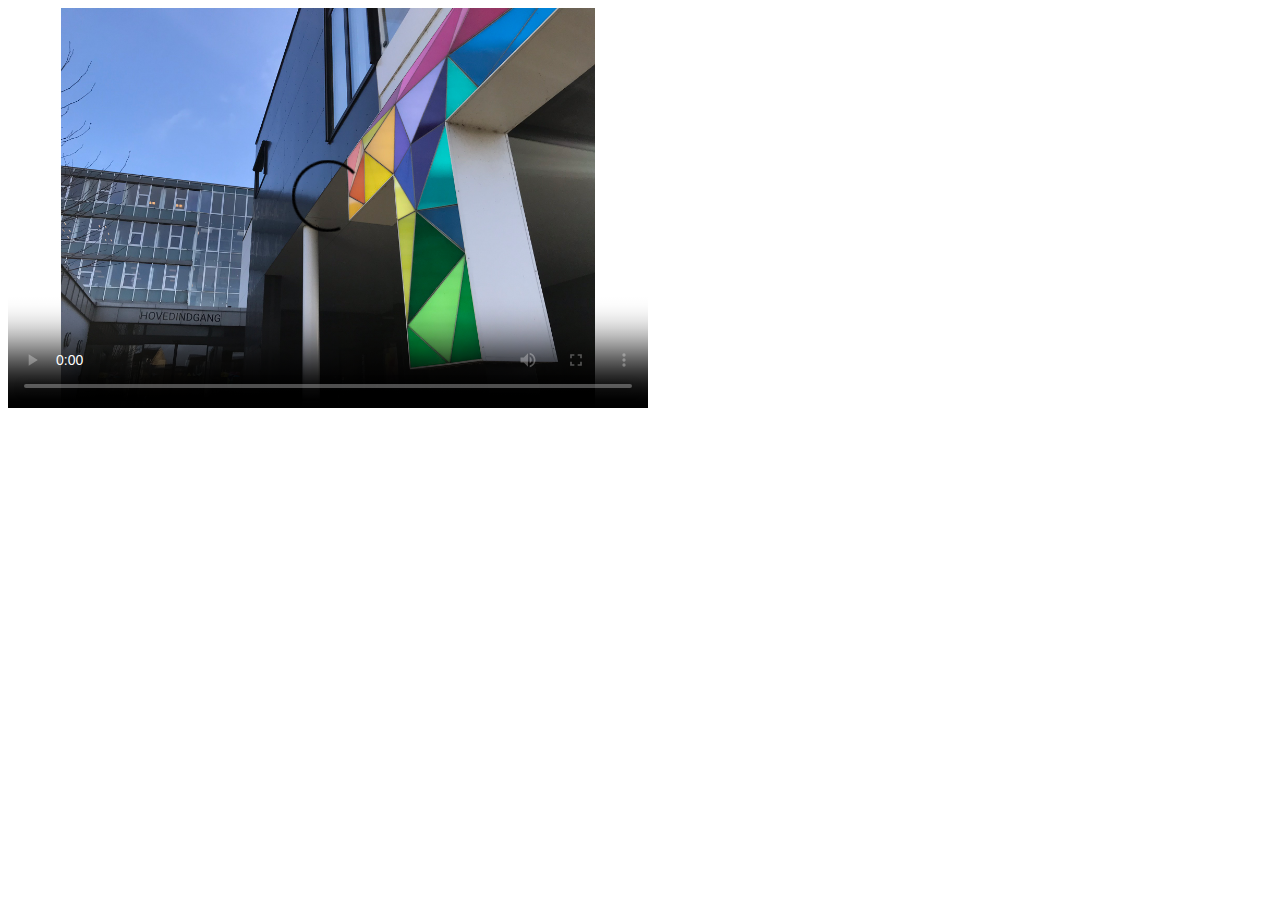
<file: PROYECTO GRUPAL AZURE- session 3/AzureMediaServicesProject/detail.html>
﻿<!DOCTYPE html>
<html>
  <head>
    <meta charset="utf-8" />
    <meta http-equiv="X-UA-Compatible" content="IE=edge">
    <title>Media Streaming</title>
    <meta name="viewport" content="width=device-width, initial-scale=1">
    <link href="//amp.azure.net/libs/amp/latest/skins/amp-default/azuremediaplayer.min.css" rel="stylesheet">
    <script src="//amp.azure.net/libs/amp/latest/azuremediaplayer.min.js"></script>
    <script>amp.options.flashSS.swf = "//amp.azure.net/libs/amp/latest/techs/StrobeMediaPlayback.2.0.swf"
        amp.options.silverlightSS.xap = "//amp.azure.net/libs/amp/latest/techs/SmoothStreamingPlayer.xap"
    </script>
    <script src="https://s3.amazonaws.com/stitch-sdks/js/bundles/4.6.0/stitch.js"></script>
    <script>
      // Get query string parameters value
      function getParameterByName(name, url) {
          if (!url) url = window.location.href;
          name = name.replace(/[\[\]]/g, '\\$&');
          var regex = new RegExp('[?&]' + name + '(=([^&#]*)|&|#|$)'),
              results = regex.exec(url);
          if (!results) return null;
          if (!results[2]) return '';
          return decodeURIComponent(results[2].replace(/\+/g, ' '));
      }
      // Initialize the App Client
      const client = stitch.Stitch.initializeDefaultAppClient("azuremediaservices-tlsjv");
      // Get a MongoDB Service Client
      const mongodb = client.getServiceClient(
          stitch.RemoteMongoClient.factory,
          "mongodb-atlas"
      );
      // Get a reference to the music database
      const db = mongodb.db("sample_azure_media_services");

      // Function display videos
      function displayVideos() {
        var id = getParameterByName('id');
          db.collection("medias")
              .find({ "_id": new stitch.BSON.ObjectId(id) })
              .toArray()
              .then(docs => {
                  var html = "";
                    var myPlayer = amp('vid1', { /* Options */
                    techOrder: ["azureHtml5JS", "flashSS", "html5FairPlayHLS","silverlightSS", "html5"],
                    "nativeControlsForTouch": false,
                    autoplay: false,
                    controls: true,
                    width: "640",
                    height: "400",
                    poster: "tradium.jpeg"
                    }, function() {
                    console.log('Good to go!');
                    // add an event listener
                    this.addEventListener('ended', function() {
                    console.log('Finished!');
                    });
                    }
                    );
                    myPlayer.src([{
                    src: docs[0].url,
                    type: "application/vnd.ms-sstr+xml"
                    }]);
              });
      }
      // Function execute on load
      function displaVideosOnLoad() {
          client.auth
              .loginWithCredential(new stitch.AnonymousCredential())
              .then(displayVideos)
              .catch(console.error);
      }
    </script>
  </head>
  <body onload="displayVideosOnLoad()">
    <video id="vid1" class="azuremediaplayer amp-default-skin" autoplay controls width="640" height="400" poster="tradium.jpeg">
      <source src="" type="application/vnd.ms-sstr+xml" />
      <p class="amp-no-js">
          To view this video please enable JavaScript, and consider upgrading to a web browser that supports HTML5 video
      </p>
  </video>
  </body>
</html>
</file>
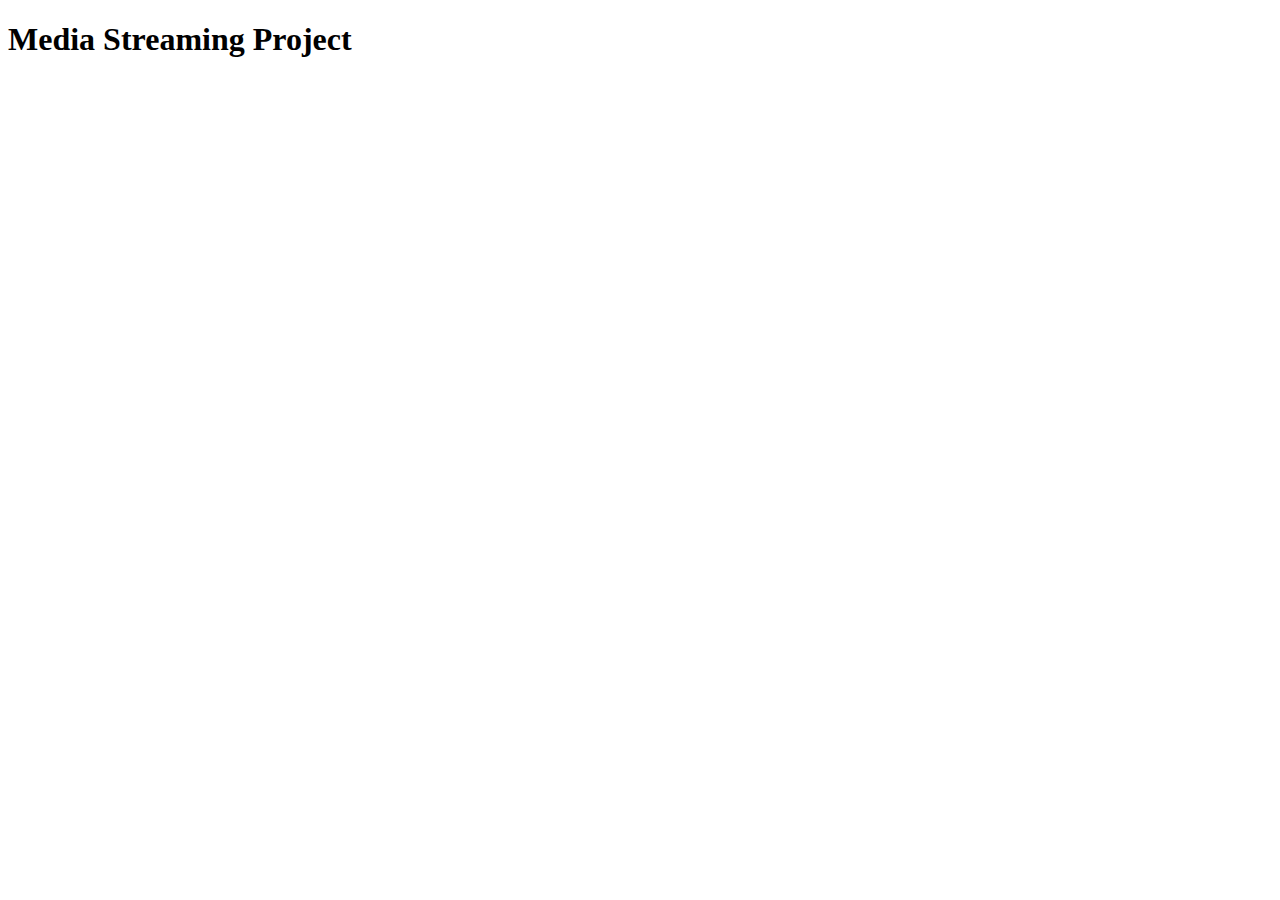
<file: PROYECTO GRUPAL AZURE- session 3/AzureMediaServicesProject/frame1.html>
<!DOCTYPE html>
<html lang="en">
  <head>
    <meta charset="UTF-8" />
    <meta http-equiv="X-UA-Compatible" content="IE=edge" />
    <meta name="viewport" content="width=device-width, initial-scale=1.0" />
    <title>Media Streaming</title>
  </head>
  <body>
    <h1>Media Streaming Project</h1>
  </body>
</html>
</file>
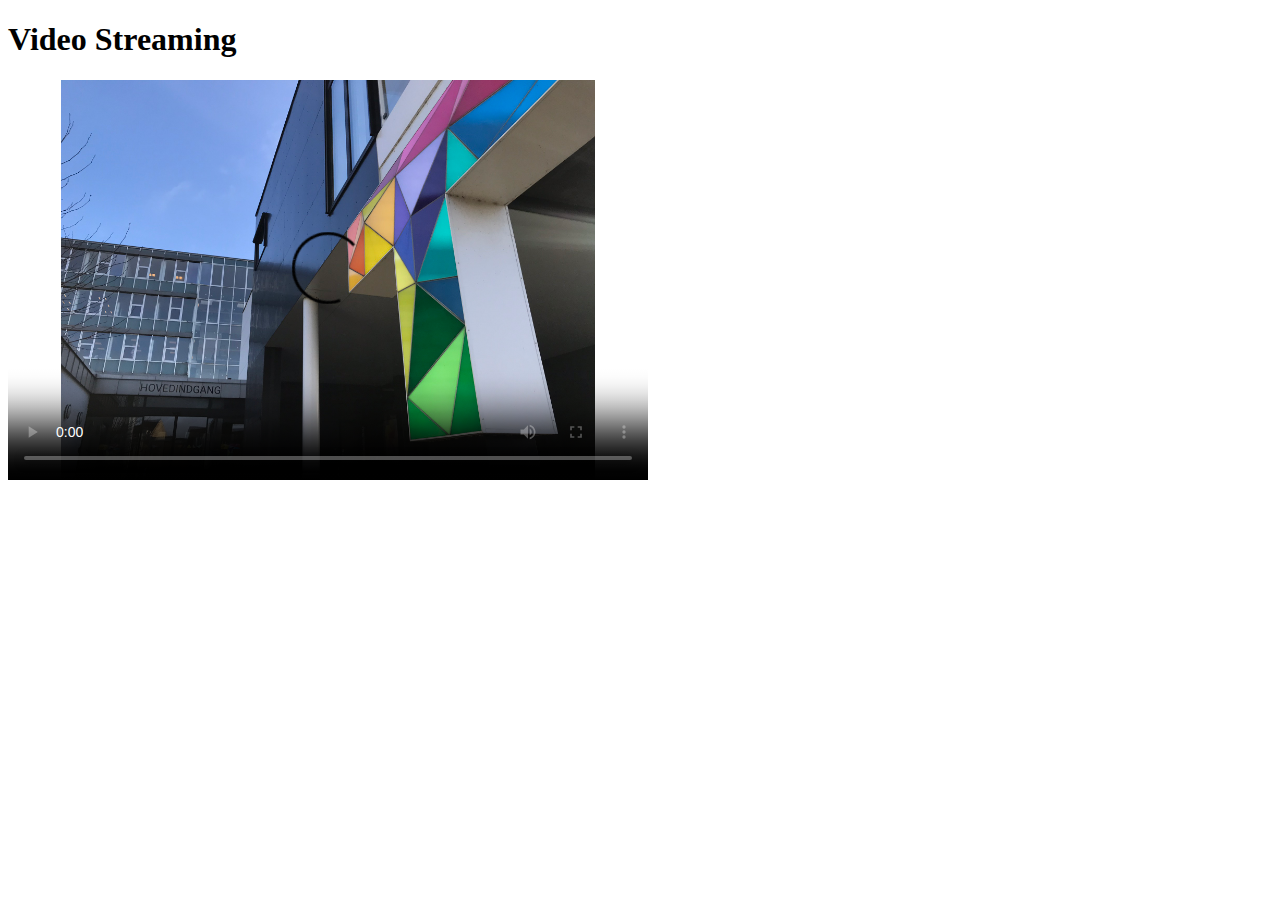
<file: PROYECTO GRUPAL AZURE- session 3/AzureMediaServicesProject/frame2.html>
<!DOCTYPE html>
<html>
<head>
    <meta charset="utf-8" />
    <meta http-equiv="X-UA-Compatible" content="IE=edge">
    <title>Film</title>
    <meta name="viewport" content="width=device-width, initial-scale=1">
    <link href="//amp.azure.net/libs/amp/latest/skins/amp-default/azuremediaplayer.min.css" rel="stylesheet">
    <script src="//amp.azure.net/libs/amp/latest/azuremediaplayer.min.js"></script>
    <script>amp.options.flashSS.swf = "//amp.azure.net/libs/amp/latest/techs/StrobeMediaPlayback.2.0.swf"
        amp.options.silverlightSS.xap = "//amp.azure.net/libs/amp/latest/techs/SmoothStreamingPlayer.xap"
    </script>
</head>
<body>
    <h1>Video Streaming</h1>
    <video id="vid1" class="azuremediaplayer amp-default-skin" controls width="640" height="400" poster="tradium.jpeg" data-setup='{"techOrder": ["azureHtml5JS", "flashSS", "html5FairPlayHLS","silverlightSS", "html5"], "nativeControlsForTouch": false}'>
        <source src="https://sjosmxasixep202320-sjosmxasixms202320-euwe.streaming.media.azure.net/3e2b2ac0-1df5-4ccf-a503-bb8418da182f/Prueba%201%20video.ism/manifest(format=mpd-time-cmaf)" />
        <p class="amp-no-js">
            To view this video please enable JavaScript, and consider upgrading to a web browser that supports HTML5 video
        </p>
    </video>
</body>
</html>
</file>
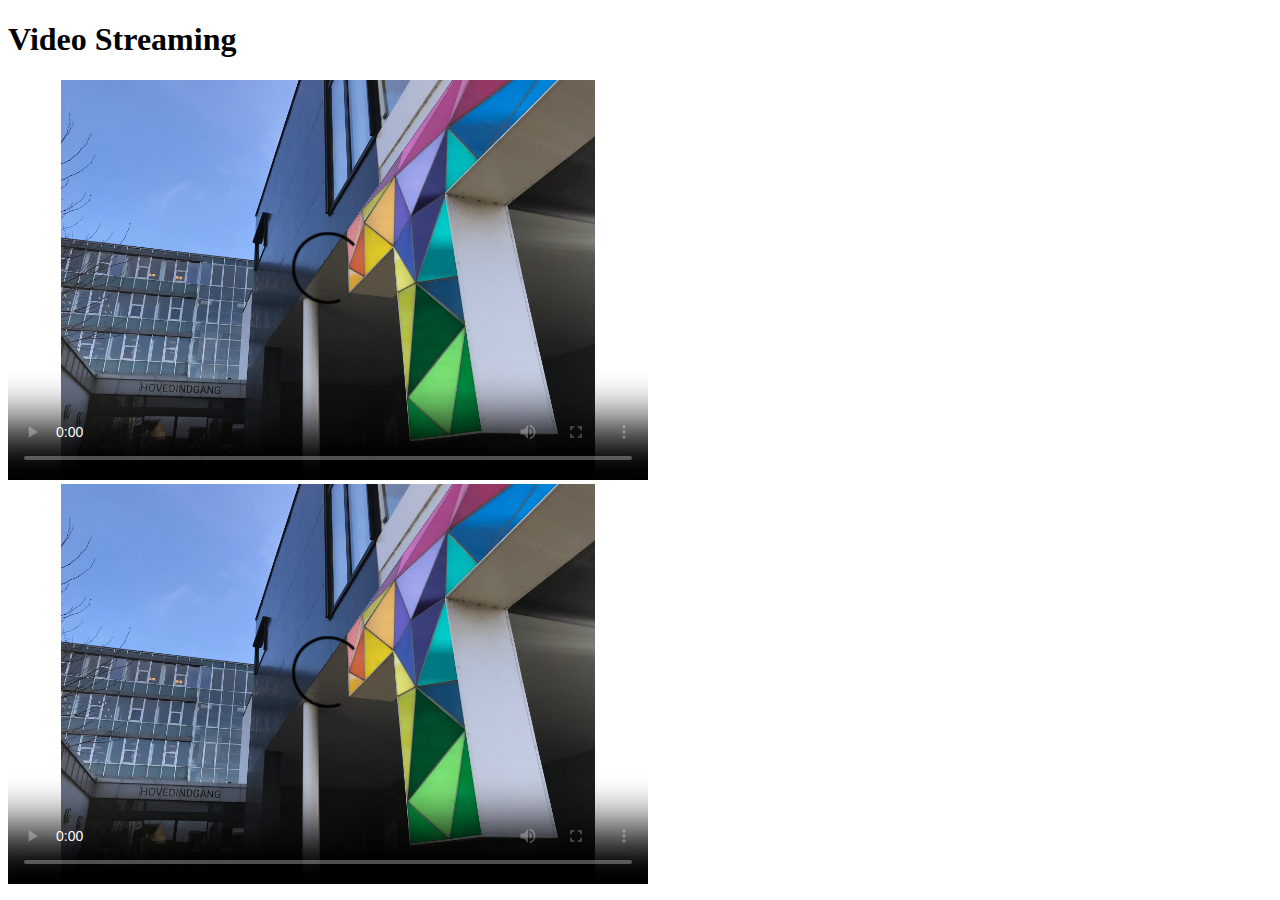
<file: PROYECTO GRUPAL AZURE- session 3/AzureMediaServicesProject/frame3.html>
<!DOCTYPE html>
<html>
<head>
    <meta charset="utf-8" />
    <meta http-equiv="X-UA-Compatible" content="IE=edge">
    <title>Film</title>
    <meta name="viewport" content="width=device-width, initial-scale=1">
    <link href="//amp.azure.net/libs/amp/latest/skins/amp-default/azuremediaplayer.min.css" rel="stylesheet">
    <script src="//amp.azure.net/libs/amp/latest/azuremediaplayer.min.js"></script>
    <script>amp.options.flashSS.swf = "//amp.azure.net/libs/amp/latest/techs/StrobeMediaPlayback.2.0.swf"
        amp.options.silverlightSS.xap = "//amp.azure.net/libs/amp/latest/techs/SmoothStreamingPlayer.xap"
    </script>
</head>
<body>
    <h1>Video Streaming</h1>
    <video id="vid1" class="azuremediaplayer amp-default-skin" autoplay controls width="640" height="400" poster="tradium.jpeg" data-setup='{"techOrder": ["azureHtml5JS", "flashSS", "html5FairPlayHLS","silverlightSS", "html5"], "nativeControlsForTouch": false}'>
        <source src="https://sjotradiumms2023-euwe.streaming.media.azure.net/5d25e6d4-7725-424c-93ce-1138e1ff9efe/Video1.ism/manifest" type="application/vnd.ms-sstr+xml" />
        <p class="amp-no-js">
            To view this video please enable JavaScript, and consider upgrading to a web browser that supports HTML5 video
        </p>
    </video>
    <div id="albums"></div>
    <script>
        var result = '<video id="vid1" class="azuremediaplayer amp-default-skin" autoplay controls width="640" height="400" poster="tradium.jpeg" data-setup=\'{"techOrder": ["azureHtml5JS", "flashSS", "html5FairPlayHLS","silverlightSS", "html5"], "nativeControlsForTouch": false}\'>';
        result = result + '<source src="' + "https://sjotradiumms2023-euwe.streaming.media.azure.net/5d25e6d4-7725-424c-93ce-1138e1ff9efe/Video1.ism/manifest" + '" type="application/vnd.ms-sstr+xml" />';
        result = result + '<p class="amp-no-js">';
        result = result + 'To view this video please enable JavaScript, and consider upgrading to a web browser that supports HTML5 video';
        result = result + '</p>';
        result = result + '</video>';
        document.getElementById("albums").innerHTML = result;
    </script>
</body>
</html>
</file>
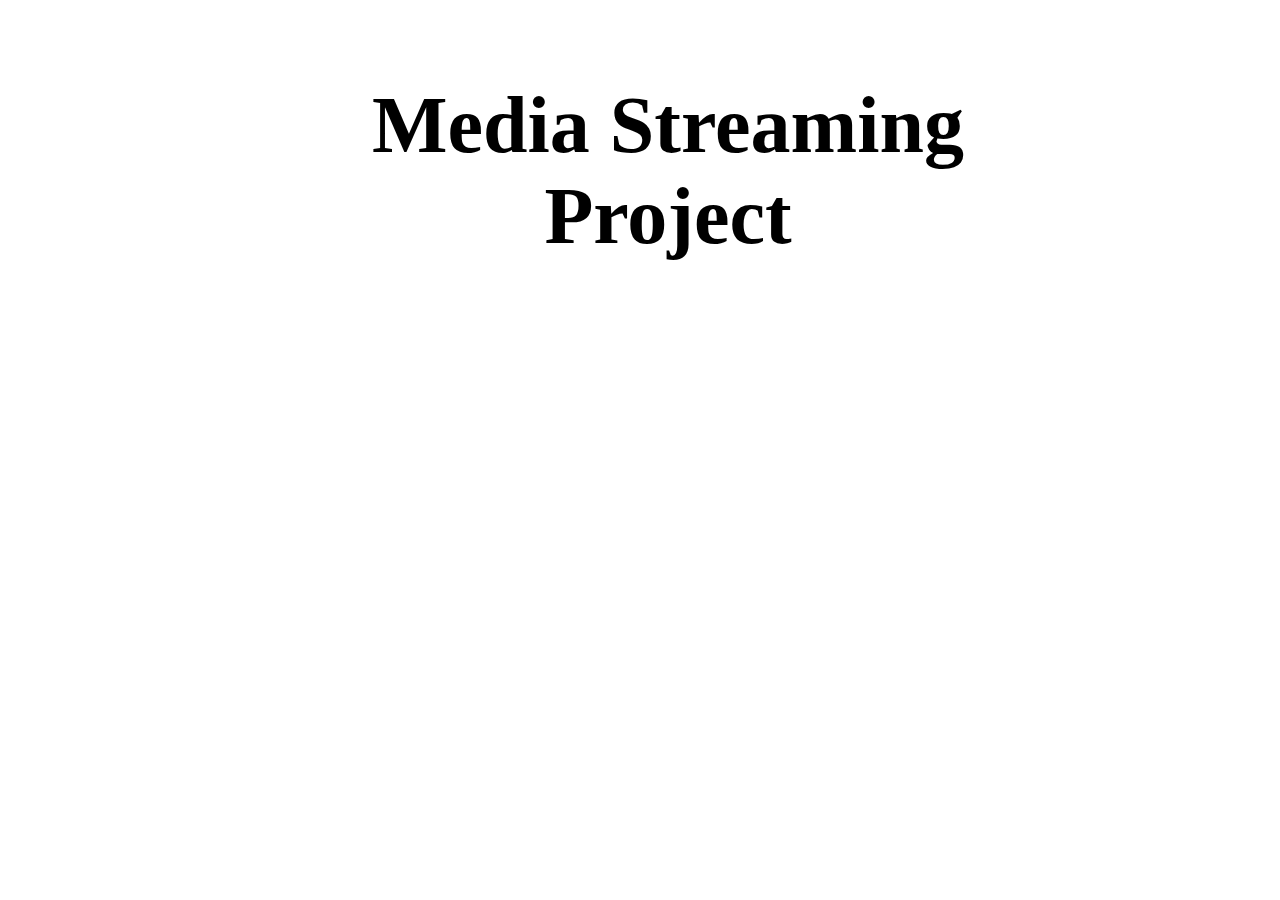
<file: PROYECTO GRUPAL AZURE- session 3/AzureMediaServicesProject/master copy 2.html>
﻿<!DOCTYPE html>
<html>
  <head>
    <meta charset="utf-8" />
    <meta http-equiv="X-UA-Compatible" content="IE=edge">
    <title>Media Streaming</title>
    <meta name="viewport" content="width=device-width, initial-scale=1">
    <link href="//amp.azure.net/libs/amp/latest/skins/amp-default/azuremediaplayer.min.css" rel="stylesheet">
    <script src="//amp.azure.net/libs/amp/latest/azuremediaplayer.min.js"></script>
    <link type="text/css" rel="stylesheet" href="style.css">
    <script>amp.options.flashSS.swf = "//amp.azure.net/libs/amp/latest/techs/StrobeMediaPlayback.2.0.swf"
        amp.options.silverlightSS.xap = "//amp.azure.net/libs/amp/latest/techs/SmoothStreamingPlayer.xap"
    </script>
    <script src="https://s3.amazonaws.com/stitch-sdks/js/bundles/4.6.0/stitch.js"></script>
    <script>
      // Initialize the App Client
      const client = stitch.Stitch.initializeDefaultAppClient("azuremediaservices-tlsjv");
      // Get a MongoDB Service Client
      const mongodb = client.getServiceClient(
          stitch.RemoteMongoClient.factory,
          "mongodb-atlas"
      );
      // Get a reference to the music database
      const db = mongodb.db("sample_azure_media_services");

      // Function display videos
      function displayVideos() {
          db.collection("medias")
              .find({ "team": "team20"})
              .toArray()
              .then(docs => {
                  var html = "";
                  for (j = 0; j < 1; j++) {
                      var result = "<div><h1>" + docs[j].title + " - " + "<a href='/detail.html?id=" + docs[j]._id + "'>View details</a></h1></div>";
                      result = result + '<video  id="'+ docs[j]._id +'" class="azuremediaplayer amp-default-skin" autoplay controls poster="/tradium.jpeg">';
                      result = result + '<source src="" type="application/vnd.ms-sstr+xml" />';
                      result = result + '<p class="amp-no-js">';
                      result = result + 'To view this video please enable JavaScript, and consider upgrading to a web browser that supports HTML5 video';
                      result = result + '</p>';
                      result = result + '</video>';
                      document.getElementById("videos").innerHTML += result;    
                  }
                  for (j = 0; j < 1; j++) {
                      var myPlayer = amp(''+ docs[j]._id + '', { /* Options */
                      techOrder: ["azureHtml5JS", "flashSS", "html5FairPlayHLS","silverlightSS", "html5"],
                      "nativeControlsForTouch": false,
                      autoplay: false,
                      controls: true,
                      poster: "https://www.leagueoflegends.com/static/open-graph-2e582ae9fae8b0b396ca46ff21fd47a8.jpg"
                      }, function() {
                      console.log('Good to go!');
                      // add an event listener
                      this.addEventListener('ended', function() {
                      console.log('Finished!');
                      });
                      }
                      );
                      myPlayer.src([{
                      src: docs[j].url,
                      type: "application/vnd.ms-sstr+xml"
                      }]);
                  }
              });
      }
      // Function execute on load
      function displayVideosOnLoad() {
          client.auth
              .loginWithCredential(new stitch.AnonymousCredential())
              .then(displayVideos)
              .catch(console.error);
      }
    </script>
  </head>
  <div id="container">
  <body onload="displayVideosOnLoad()">

    
    <h2>Media Streaming Project</h2>
    <div id="videos" class="display"></div>
    <div class="postear"></div>

  </div>
  </body>
</html>
</file>
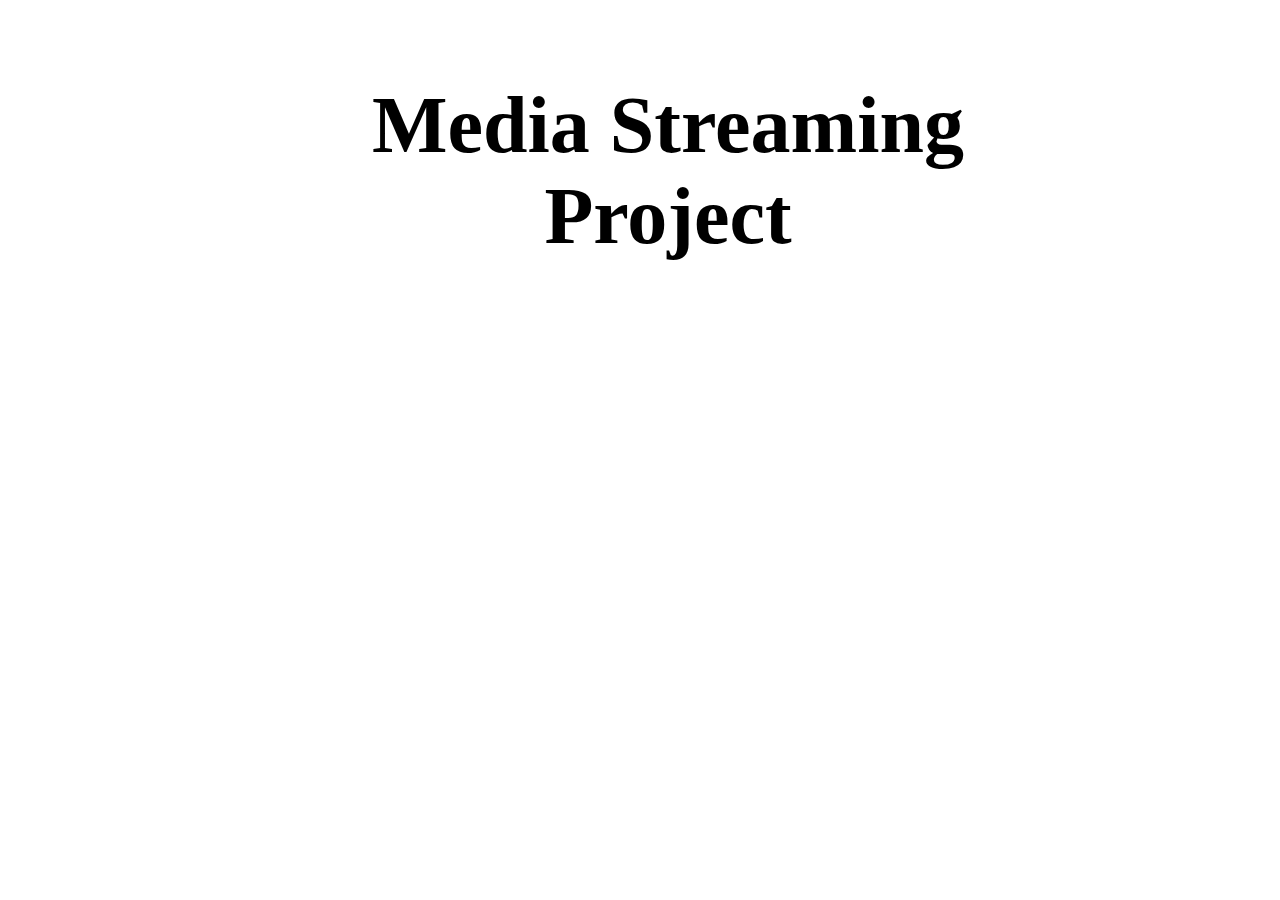
<file: PROYECTO GRUPAL AZURE- session 3/AzureMediaServicesProject/master copy 3.html>
﻿<!DOCTYPE html>
<html>
  <head>
    <meta charset="utf-8" />
    <meta http-equiv="X-UA-Compatible" content="IE=edge">
    <title>Media Streaming</title>
    <meta name="viewport" content="width=device-width, initial-scale=1">
    <link href="//amp.azure.net/libs/amp/latest/skins/amp-default/azuremediaplayer.min.css" rel="stylesheet">
    <script src="//amp.azure.net/libs/amp/latest/azuremediaplayer.min.js"></script>
    <link type="text/css" rel="stylesheet" href="style.css">
    <script>amp.options.flashSS.swf = "//amp.azure.net/libs/amp/latest/techs/StrobeMediaPlayback.2.0.swf"
        amp.options.silverlightSS.xap = "//amp.azure.net/libs/amp/latest/techs/SmoothStreamingPlayer.xap"
    </script>
    <script src="https://s3.amazonaws.com/stitch-sdks/js/bundles/4.6.0/stitch.js"></script>
    <script>
      // Initialize the App Client
      const client = stitch.Stitch.initializeDefaultAppClient("azuremediaservices-tlsjv");
      // Get a MongoDB Service Client
      const mongodb = client.getServiceClient(
          stitch.RemoteMongoClient.factory,
          "mongodb-atlas"
      );
      // Get a reference to the music database
      const db = mongodb.db("sample_azure_media_services");

      // Function display videos
      function displayVideos() {
          db.collection("medias")
              .find({ "team": "team20"})
              .toArray()
              .then(docs => {
                  var html = "";
                  for (j = 1; j < 2; j++) {
                      var result = "<div><h1>" + docs[j].title + " - " + "<a href='/detail.html?id=" + docs[j]._id + "'>View details</a></h1></div>";
                      result = result + '<video  id="'+ docs[j]._id +'" class="azuremediaplayer amp-default-skin" autoplay controls poster="/tradium.jpeg">';
                      result = result + '<source src="" type="application/vnd.ms-sstr+xml" />';
                      result = result + '<p class="amp-no-js">';
                      result = result + 'To view this video please enable JavaScript, and consider upgrading to a web browser that supports HTML5 video';
                      result = result + '</p>';
                      result = result + '</video>';
                      document.getElementById("videos").innerHTML += result;    
                  }
                  for (j = 1; j < 2; j++) {
                      var myPlayer = amp(''+ docs[j]._id + '', { /* Options */
                      techOrder: ["azureHtml5JS", "flashSS", "html5FairPlayHLS","silverlightSS", "html5"],
                      "nativeControlsForTouch": false,
                      autoplay: false,
                      controls: true,
                      poster: "https://www.leagueoflegends.com/static/open-graph-2e582ae9fae8b0b396ca46ff21fd47a8.jpg"
                      }, function() {
                      console.log('Good to go!');
                      // add an event listener
                      this.addEventListener('ended', function() {
                      console.log('Finished!');
                      });
                      }
                      );
                      myPlayer.src([{
                      src: docs[j].url,
                      type: "application/vnd.ms-sstr+xml"
                      }]);
                  }
              });
      }
      // Function execute on load
      function displayVideosOnLoad() {
          client.auth
              .loginWithCredential(new stitch.AnonymousCredential())
              .then(displayVideos)
              .catch(console.error);
      }
    </script>
  </head>
  <div id="container">
  <body onload="displayVideosOnLoad()">

    
    <h2>Media Streaming Project</h2>
    <div id="videos" class="display"></div>
    <div class="postear"></div>

  </div>
  </body>
</html>
</file>
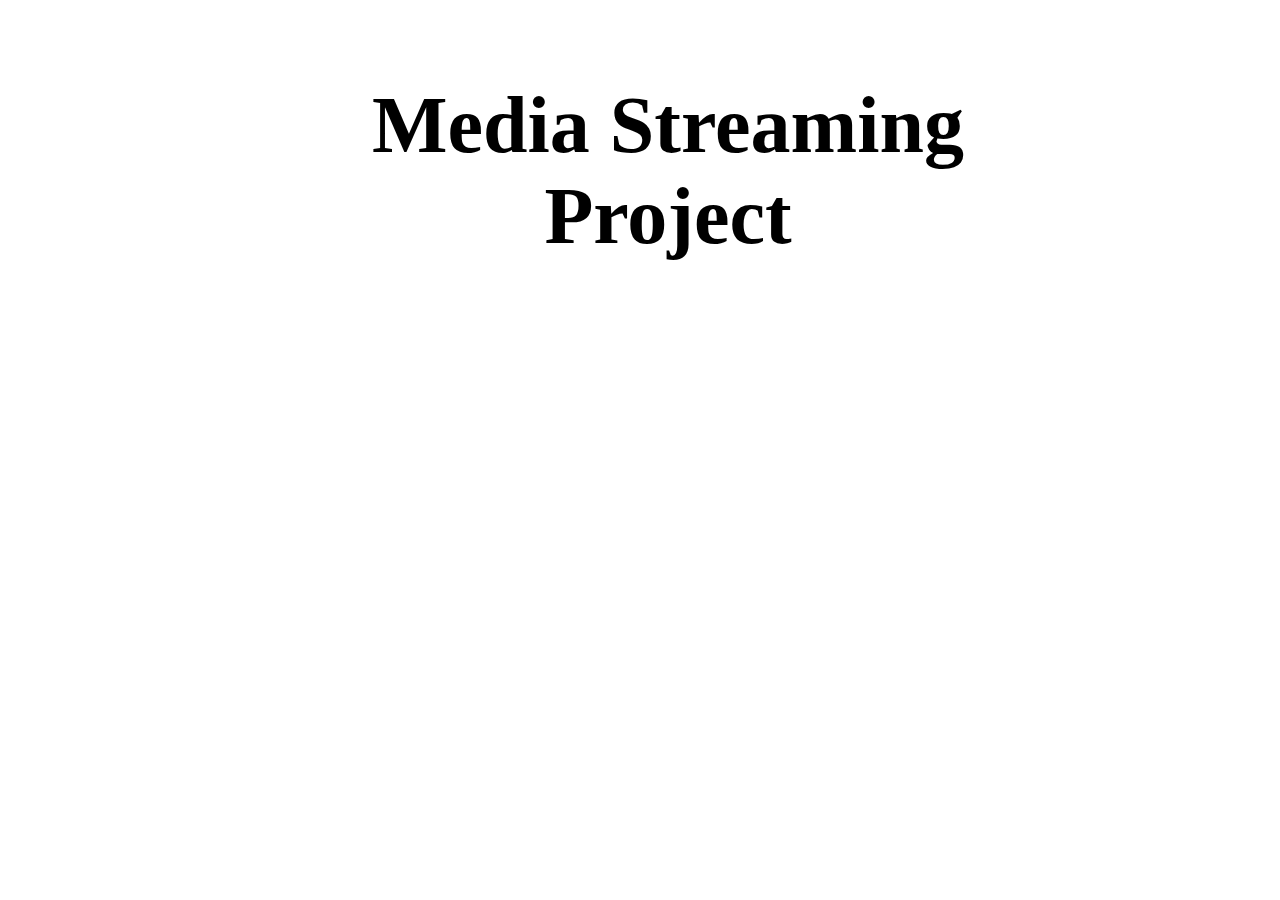
<file: PROYECTO GRUPAL AZURE- session 3/AzureMediaServicesProject/master copy 4.html>
﻿<!DOCTYPE html>
<html>
  <head>
    <meta charset="utf-8" />
    <meta http-equiv="X-UA-Compatible" content="IE=edge">
    <title>Media Streaming</title>
    <meta name="viewport" content="width=device-width, initial-scale=1">
    <link href="//amp.azure.net/libs/amp/latest/skins/amp-default/azuremediaplayer.min.css" rel="stylesheet">
    <script src="//amp.azure.net/libs/amp/latest/azuremediaplayer.min.js"></script>
    <link type="text/css" rel="stylesheet" href="style.css">
    <script>amp.options.flashSS.swf = "//amp.azure.net/libs/amp/latest/techs/StrobeMediaPlayback.2.0.swf"
        amp.options.silverlightSS.xap = "//amp.azure.net/libs/amp/latest/techs/SmoothStreamingPlayer.xap"
    </script>
    <script src="https://s3.amazonaws.com/stitch-sdks/js/bundles/4.6.0/stitch.js"></script>
    <script>
      // Initialize the App Client
      const client = stitch.Stitch.initializeDefaultAppClient("azuremediaservices-tlsjv");
      // Get a MongoDB Service Client
      const mongodb = client.getServiceClient(
          stitch.RemoteMongoClient.factory,
          "mongodb-atlas"
      );
      // Get a reference to the music database
      const db = mongodb.db("sample_azure_media_services");

      // Function display videos
      function displayVideos() {
          db.collection("medias")
              .find({ "team": "team20"})
              .toArray()
              .then(docs => {

                const urlParams = new URLSearchParams(queryString);

                    //var html = "";
                    //var j= 1//urlParams.get('video_id');
                    for (j = 0; j<docs.length; j++){
                      var result = "<div><h1>" + docs[j].title + " - " + "<a href='/detail.html?id=" + docs[j]._id + "'>View details</a></h1></div>";
                      result = result + '<video  id="'+ docs[j]._id +'" class="azuremediaplayer amp-default-skin" autoplay controls poster="/tradium.jpeg">';
                      result = result + '<source src="" type="application/vnd.ms-sstr+xml" />';
                      result = result + '<p class="amp-no-js">';
                      result = result + 'To view this video please enable JavaScript, and consider upgrading to a web browser that supports HTML5 video';
                      result = result + '</p>';
                      result = result + '</video>';
                      document.getElementById("videos").innerHTML += result; }  
                  
                  for (j = 0; j < docs.length; j++) {
                      var myPlayer = amp(''+ docs[j]._id + '', { /* Options */
                      techOrder: ["azureHtml5JS", "flashSS", "html5FairPlayHLS","silverlightSS", "html5"],
                      "nativeControlsForTouch": false,
                      autoplay: false,
                      controls: true,
                      poster: "https://www.leagueoflegends.com/static/open-graph-2e582ae9fae8b0b396ca46ff21fd47a8.jpg"
                      }, function() {
                      console.log('Good to go!');
                      // add an event listener
                      this.addEventListener('ended', function() {
                      console.log('Finished!');
                      });
                      }
                      );
                      myPlayer.src([{
                      src: docs[j].url,
                      type: "application/vnd.ms-sstr+xml"
                      }]);
                  }
              });
      }
      // Function execute on load
      function displayVideosOnLoad() {
          client.auth
              .loginWithCredential(new stitch.AnonymousCredential())
              .then(displayVideos)
              .catch(console.error);
      }
    </script>
  </head>
  <div id="container">
  <body onload="displayVideosOnLoad()">

    
    <h2>Media Streaming Project</h2>
    <div id="videos" class="display"></div>
    <div class="postear"></div>

  </div>
  </body>
</html>
</file>
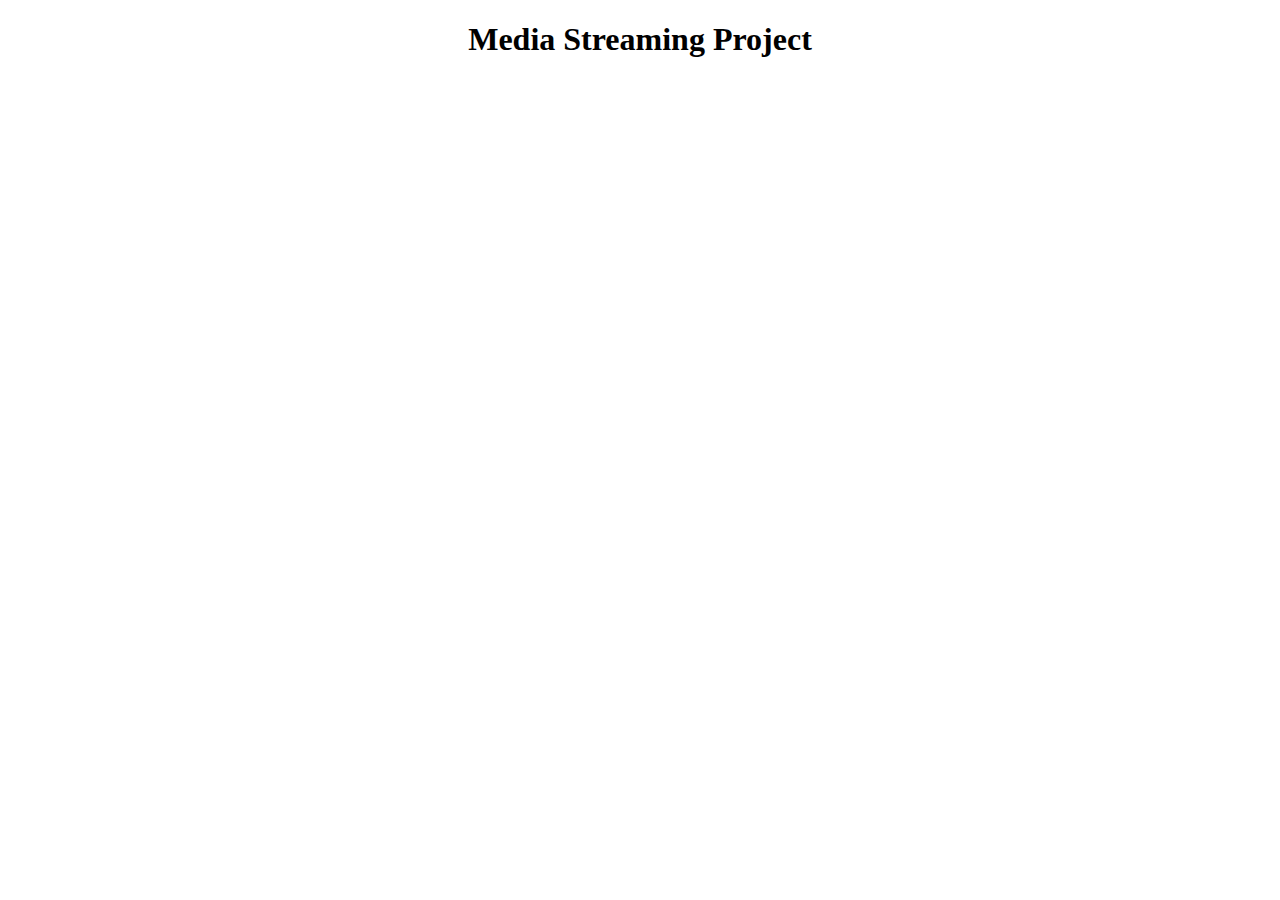
<file: PROYECTO GRUPAL AZURE- session 3/AzureMediaServicesProject/master.html>
﻿<!DOCTYPE html>
<html>
  <head>
    <meta charset="utf-8" />
    <meta http-equiv="X-UA-Compatible" content="IE=edge">
    <title>Media Streaming</title>
    <meta name="viewport" content="width=device-width, initial-scale=1">
    <link href="//amp.azure.net/libs/amp/latest/skins/amp-default/azuremediaplayer.min.css" rel="stylesheet">
    <script src="//amp.azure.net/libs/amp/latest/azuremediaplayer.min.js"></script>
    <link rel="stylesheet" href="style.css">
    <script>amp.options.flashSS.swf = "//amp.azure.net/libs/amp/latest/techs/StrobeMediaPlayback.2.0.swf"
        amp.options.silverlightSS.xap = "//amp.azure.net/libs/amp/latest/techs/SmoothStreamingPlayer.xap"
    </script>
    <script src="https://s3.amazonaws.com/stitch-sdks/js/bundles/4.6.0/stitch.js"></script>
    <script>
      // Initialize the App Client
      const client = stitch.Stitch.initializeDefaultAppClient("azuremediaservices-tlsjv");
      // Get a MongoDB Service Client
      const mongodb = client.getServiceClient(
          stitch.RemoteMongoClient.factory,
          "mongodb-atlas"
      );
      // Get a reference to the music database
      const db = mongodb.db("sample_azure_media_services");

      // Function display videos
      function displayVideos() {
          db.collection("medias")
              .find({ "team": "team20"})
              .toArray()
              .then(docs => {
                  var html = "";
                  for (j = 0; j < docs.length; j++) {
                      var result = "<div><h1>" + docs[j].title + " - " + "<a href='/detail.html?id=" + docs[j]._id + "'>View details</a></h1></div>";
                      result = result + '<video id="'+ docs[j]._id +'" class="azuremediaplayer amp-default-skin" autoplay controls poster="/tradium.jpeg">';
                      result = result + '<source src="" type="application/vnd.ms-sstr+xml" />';
                      result = result + '<p class="amp-no-js">';
                      result = result + 'To view this video please enable JavaScript, and consider upgrading to a web browser that supports HTML5 video';
                      result = result + '</p>';
                      result = result + '</video>';
                      document.getElementById("videos").innerHTML += result;    
                  }
                  for (j = 0; j < docs.length; j++) {
                      var myPlayer = amp(''+ docs[j]._id + '', { /* Options */
                      techOrder: ["azureHtml5JS", "flashSS", "html5FairPlayHLS","silverlightSS", "html5"],
                      "nativeControlsForTouch": false,
                      autoplay: false,
                      controls: true,
                      poster: "https://www.leagueoflegends.com/static/open-graph-2e582ae9fae8b0b396ca46ff21fd47a8.jpg"
                      }, function() {
                      console.log('Good to go!');
                      // add an event listener
                      this.addEventListener('ended', function() {
                      console.log('Finished!');
                      });
                      }
                      );
                      myPlayer.src([{
                      src: docs[j].url,
                      type: "application/vnd.ms-sstr+xml"
                      }]);
                  }
              });
      }
      // Function execute on load
      function displayVideosOnLoad() {
          client.auth
              .loginWithCredential(new stitch.AnonymousCredential())
              .then(displayVideos)
              .catch(console.error);
      }
    </script>
  </head>
  <body onload="displayVideosOnLoad()">

    
    <h1>Media Streaming Project</h1>
    <div id="videos" class="display"></div>
    <div class="postear"></div>
  </body>
</html>
</file>
<file: PROYECTO GRUPAL AZURE- session 3/AzureMediaServicesProject/style.css>
#container{
    max-width: 1000px;
    text-align: center;
    margin: 5rem;
}

.display{
    height: 100%;
    width: 100%;
    align-items: center;
    background-color:red ;
    padding-left: 300px;
    
}


.vjs-tech{
    max-width: auto;
    align-items: center;

    margin: 0 auto;
}

video{
    border: 10px solid;
    align-content: center;
   
    
    
}

h1{
    text-align: center;
}

h2{
    font-size: 5rem;
    text-align: center;
    margin-left: 10rem;
}
</file>
